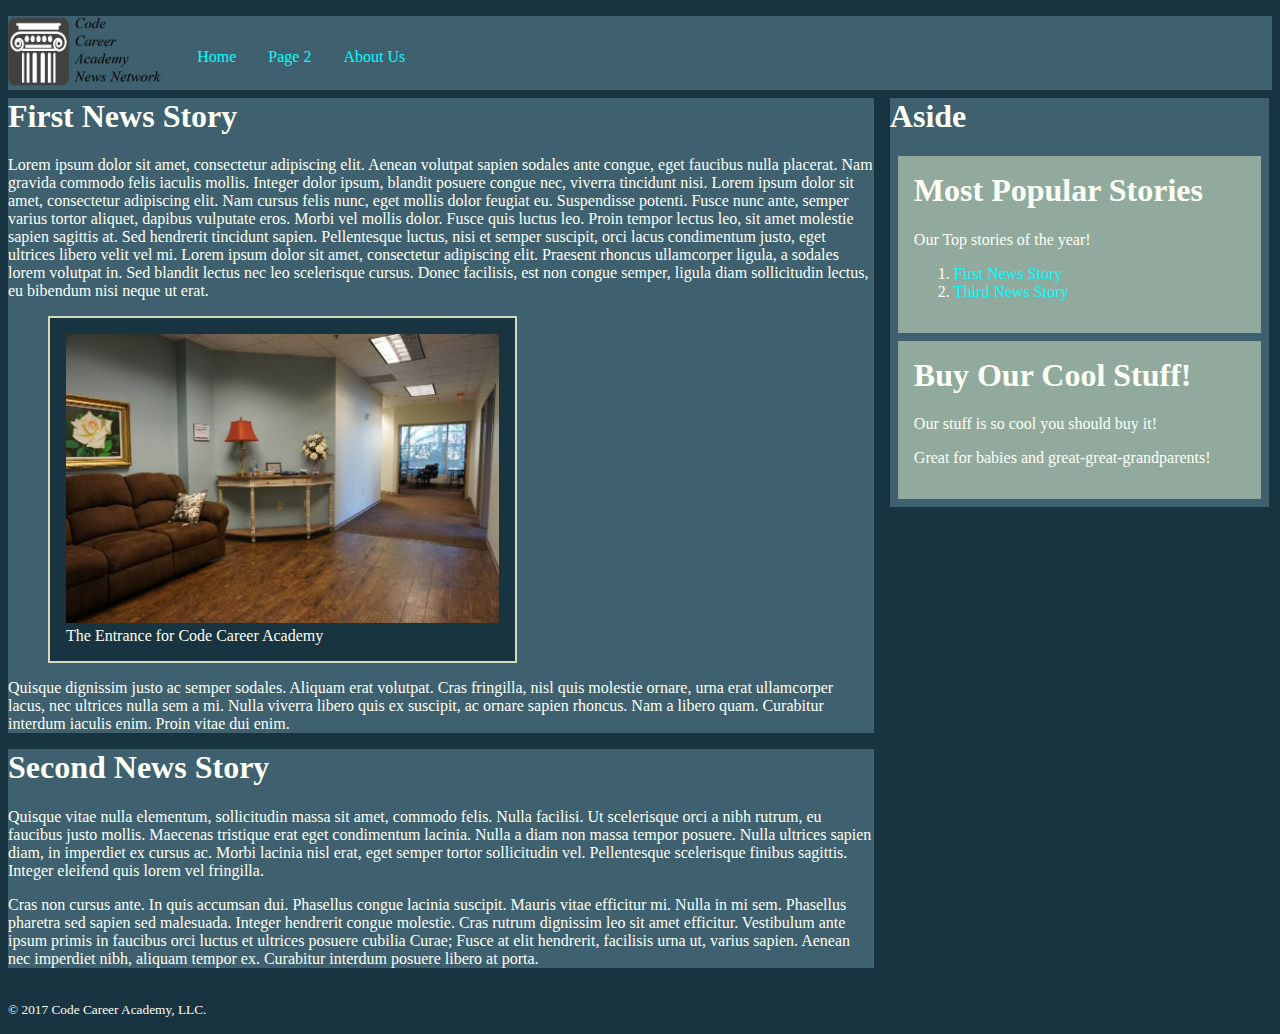
<file: index.html>
<!DOCTYPE html>
<html>
<head>
    <title>CCA News Network</title>
    <!--<link href="/css/normalize.css" rel="stylesheet">-->
    <link href="/css/styles.css" rel="stylesheet">
    <meta name="viewport" content="width=device-width, initial-scale=1">
</head>
<body>

<header class="clearfix">
    <nav>
        <div class="main-logo">
            <a href="/"><img src="/images/logo.png" alt="CCA Logo"></a>
        </div>
        <ul>
            <li><a href="/">Home</a></li>
            <li><a href="/page2.html">Page 2</a></li>
            <li><a href="/about.html">About Us</a></li>
        </ul>
    </nav>
</header>

<div class="main-wrapper clearfix">

    <main>
        <article>
            <h1>First News Story</h1>
            <p>
                Lorem ipsum dolor sit amet, consectetur adipiscing elit. Aenean volutpat sapien sodales ante congue, eget faucibus nulla placerat. Nam gravida commodo felis iaculis mollis. Integer dolor ipsum, blandit posuere congue nec, viverra tincidunt nisi. Lorem ipsum dolor sit amet, consectetur adipiscing elit. Nam cursus felis nunc, eget mollis dolor feugiat eu. Suspendisse potenti. Fusce nunc ante, semper varius tortor aliquet, dapibus vulputate eros. Morbi vel mollis dolor. Fusce quis luctus leo. Proin tempor lectus leo, sit amet molestie sapien sagittis at. Sed hendrerit tincidunt sapien. Pellentesque luctus, nisi et semper suscipit, orci lacus condimentum justo, eget ultrices libero velit vel mi. Lorem ipsum dolor sit amet, consectetur adipiscing elit. Praesent rhoncus ullamcorper ligula, a sodales lorem volutpat in. Sed blandit lectus nec leo scelerisque cursus. Donec facilisis, est non congue semper, ligula diam sollicitudin lectus, eu bibendum nisi neque ut erat.
            </p>
            <figure>


                <picture>
                    <source media="(min-width: 500px)" srcset="/images/cca-entrance-880.jpg, /images/cca-entrance-1760.jpg 2x">
                    <source media="(min-width: 450px)" srcset="/images/cca-entrance-440.jpg, /images/cca-entrance-880.jpg 2x">
                    <source media="(max-width: 400px)" srcset="/images/cca-entrance-220.jpg, /images/cca-entrance-440.jpg 2x">
                    <img src="/images/cca-entrance-1760.jpg" alt="Code Career Academy Entrance">
                </picture>
                <!--<img src="/images/cca-entrance-1760.jpg" alt="Code Career Academy Entrance">-->

                <figcaption>The Entrance for Code Career Academy
                </figcaption>
            </figure>
            <p>
                Quisque dignissim justo ac semper sodales. Aliquam erat volutpat. Cras fringilla, nisl quis molestie ornare, urna erat ullamcorper lacus, nec ultrices nulla sem a mi. Nulla viverra libero quis ex suscipit, ac ornare sapien rhoncus. Nam a libero quam. Curabitur interdum iaculis enim. Proin vitae dui enim.
            </p>
        </article>
        <article>
            <h1>Second News Story</h1>
            <p>
                Quisque vitae nulla elementum, sollicitudin massa sit amet, commodo felis. Nulla facilisi. Ut scelerisque orci a nibh rutrum, eu faucibus justo mollis. Maecenas tristique erat eget condimentum lacinia. Nulla a diam non massa tempor posuere. Nulla ultrices sapien diam, in imperdiet ex cursus ac. Morbi lacinia nisl erat, eget semper tortor sollicitudin vel. Pellentesque scelerisque finibus sagittis. Integer eleifend quis lorem vel fringilla.
            </p>
            <p>
                Cras non cursus ante. In quis accumsan dui. Phasellus congue lacinia suscipit. Mauris vitae efficitur mi. Nulla in mi sem. Phasellus pharetra sed sapien sed malesuada. Integer hendrerit congue molestie. Cras rutrum dignissim leo sit amet efficitur. Vestibulum ante ipsum primis in faucibus orci luctus et ultrices posuere cubilia Curae; Fusce at elit hendrerit, facilisis urna ut, varius sapien. Aenean nec imperdiet nibh, aliquam tempor ex. Curabitur interdum posuere libero at porta.
            </p>
        </article>
    </main>
    <aside>
        <h1>Aside</h1>
        <section class="aside-section">
            <h1>Most Popular Stories</h1> 
            <p>Our Top stories of the year!</p>
            <ol>
                <li><a href="/posts/first-news-story/">First News Story</a>
                <li><a href="/posts/third-news-story/">Third News Story</a>
            </ol>
        </section>
        <section class="aside-section advertisement">
            <h1>Buy Our Cool Stuff!</h1> 
            <p>Our stuff is so cool you should buy it!</p>
            <p>Great for babies and great-great-grandparents!</p>
        </section>        
    </aside>
</div>

<footer>
    <p>
        <small>
            &copy; <time datetime="2017">2017</time> Code Career Academy, LLC.
        </small>
    </p>
</footer>
</body>
</html>
</file>
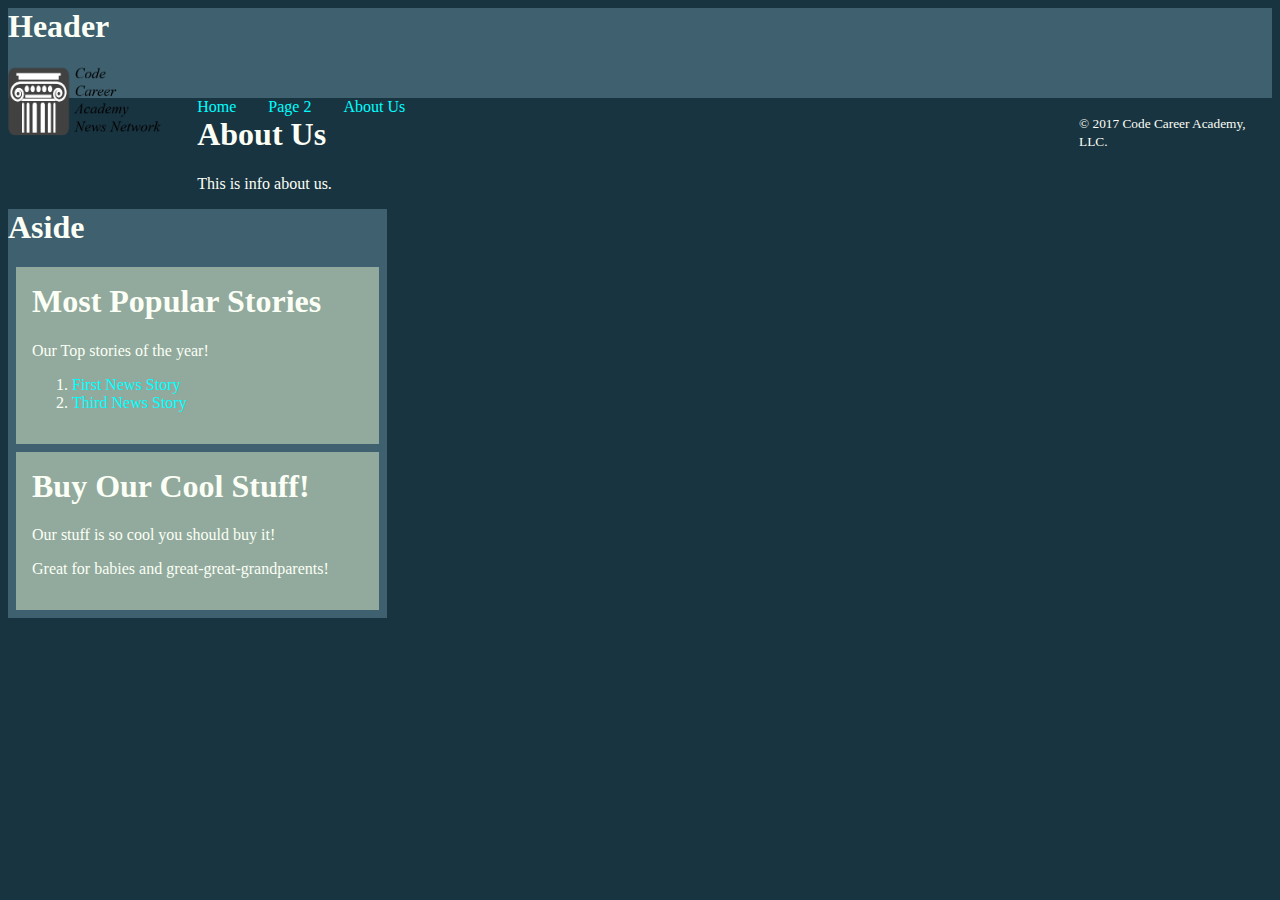
<file: about.html>
<!DOCTYPE html>
<html>
<head>
    <title>CCA News Network</title>
    <link href="/css/styles.css" rel="stylesheet">
</head>
<body>

<header>
    <h1>Header</h1>
    <nav>
        <div class="main-logo">
            <a href="/"><img src="/images/logo.png" alt="CCA Logo"></a>
        </div>
        <ul>
            <li><a href="/">Home</a></li>
            <li><a href="/page2.html">Page 2</a></li>
            <li><a href="/about.html">About Us</a></li>
        </ul>
    </nav>
</header>

<div class="main-wrapper">

    <main>
        <h1>About Us</h1>
        <p>This is info about us.</p>
    </main>
    <aside>
        <h1>Aside</h1>
        <section class="aside-section">
            <h1>Most Popular Stories</h1> 
            <p>Our Top stories of the year!</p>
            <ol>
                <li><a href="/posts/first-news-story/">First News Story</a>
                <li><a href="/posts/third-news-story/">Third News Story</a>
            </ol>
        </section>
        <section class="aside-section advertisement">
            <h1>Buy Our Cool Stuff!</h1> 
            <p>Our stuff is so cool you should buy it!</p>
            <p>Great for babies and great-great-grandparents!</p>
        </section>        
    </aside>
</div>

<footer>
    <p>
        <small>
            &copy; <time datetime="2017">2017</time> Code Career Academy, LLC.
        </small>
    </p>
</footer>
</body>
</html>
</file>
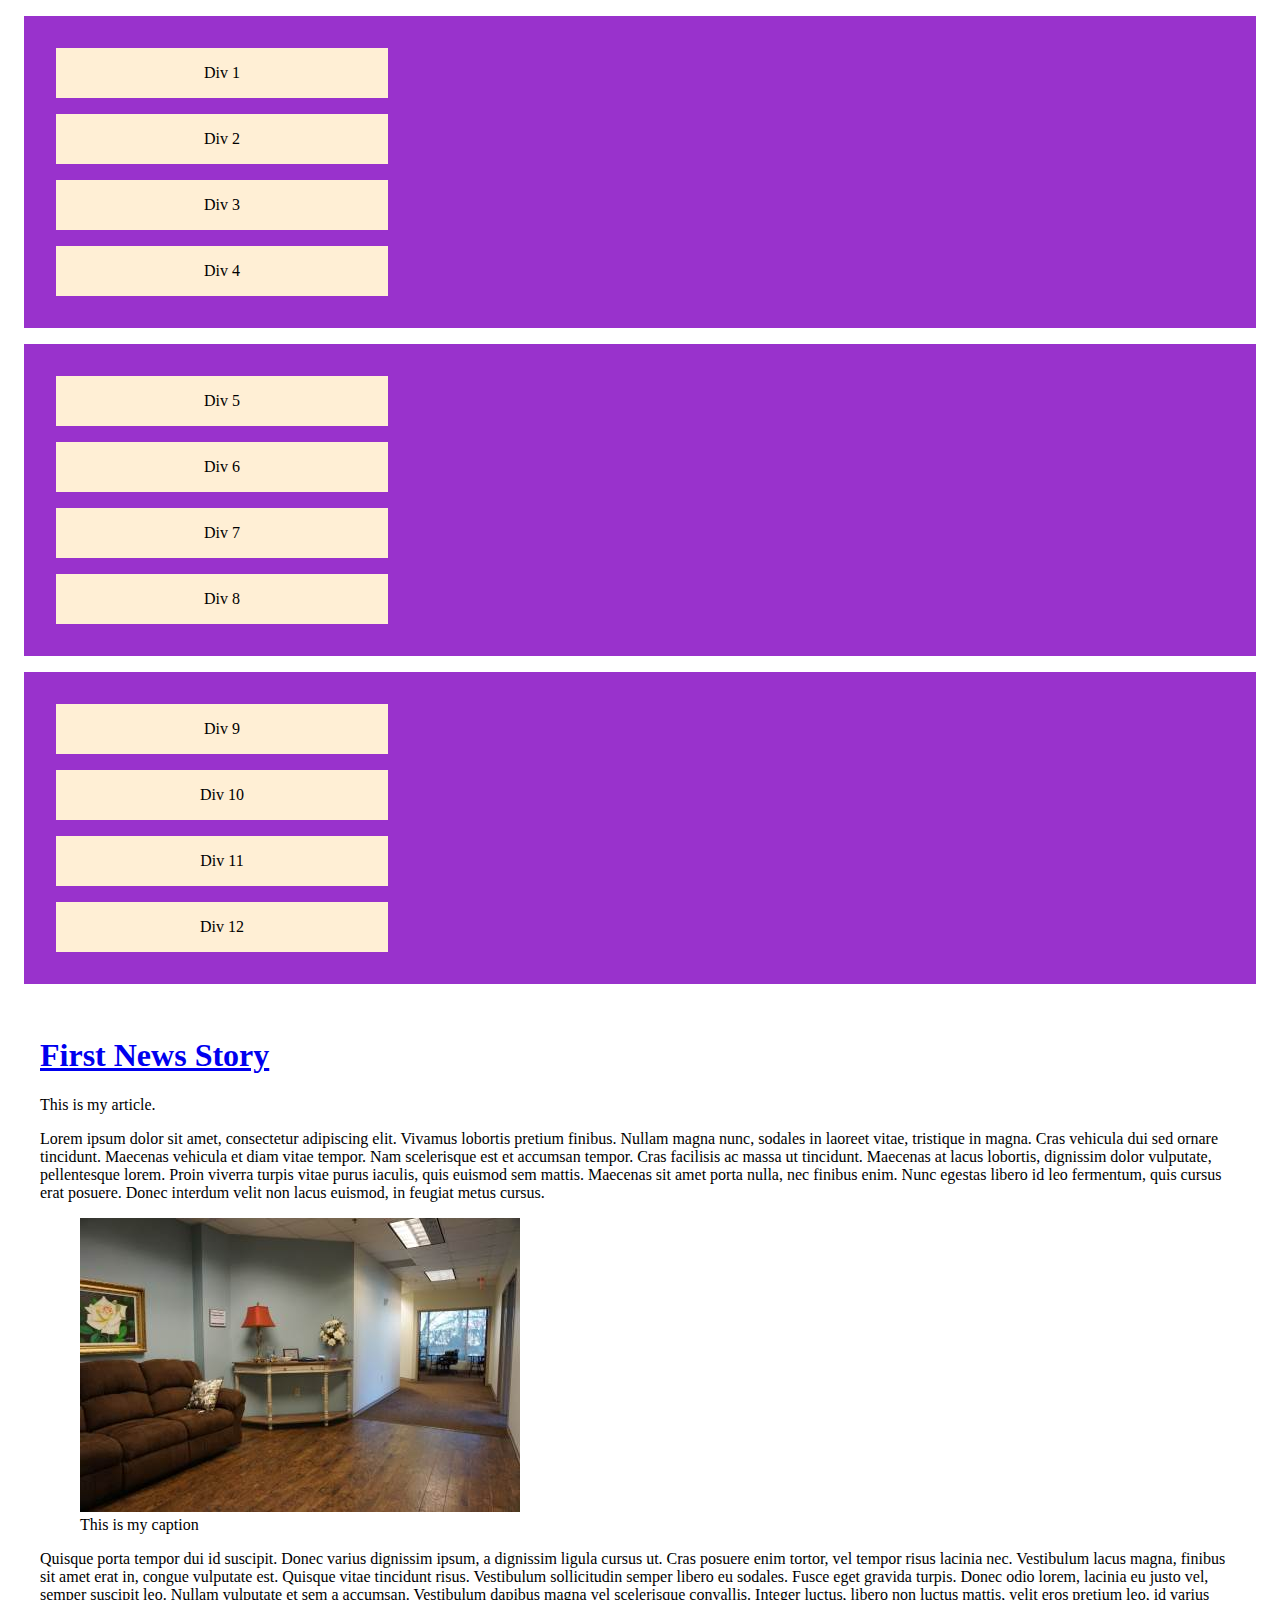
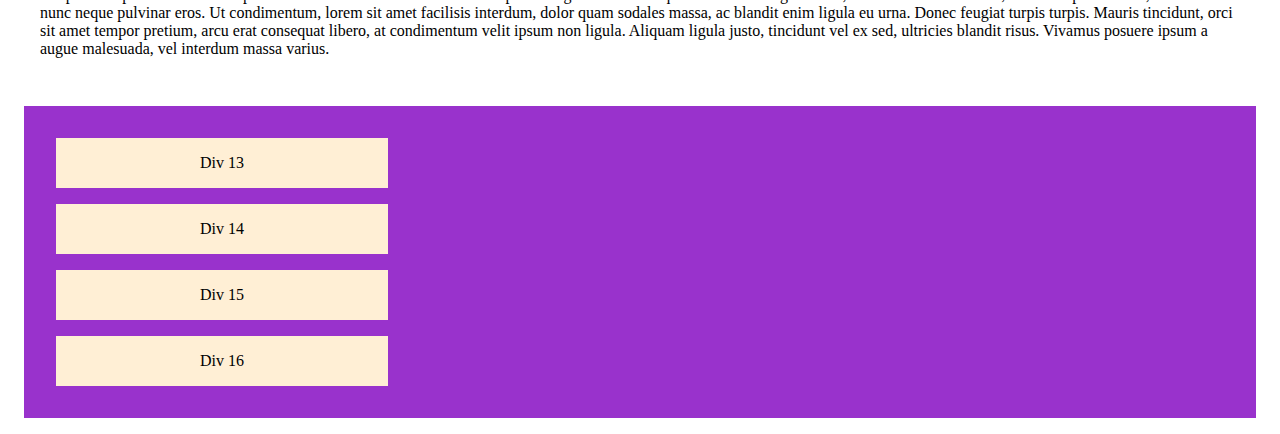
<file: basic-layouts.html>
<!doctype html>
<html>
<head>
        <title>Basic Layouts</title>
        <link href="/css/basic-layouts.css" rel="stylesheet">
</head>
<body>

    <div id="container1" class="container">
        <div id="div1" class="demobox">Div 1</div>
        <div id="div2" class="demobox">Div 2</div>
        <div id="div3" class="demobox">Div 3</div>
        <div id="div4" class="demobox">Div 4</div>
    </div>
    <div id="container2" class="container">
        <div id="div5" class="demobox">Div 5</div>
        <div id="div6" class="demobox">Div 6</div>
        <div id="div7" class="demobox">Div 7</div>
        <div id="div8" class="demobox">Div 8</div>
    </div>
    <div id="container3" class="container">
        <div id="div9" class="demobox">Div 9</div>
        <div id="div10" class="demobox">Div 10</div>
        <div id="div11" class="demobox">Div 11</div>
        <div id="div12" class="demobox">Div 12</div>
    </div>
    <div class="text">
        <h1><a href="/posts/first-news-story/">First News Story</a></h1>
        <p>This is my article.</p>
        <p>Lorem ipsum dolor sit amet, consectetur adipiscing elit. Vivamus lobortis pretium finibus. Nullam magna nunc, sodales in laoreet vitae, tristique in magna. Cras vehicula dui sed ornare tincidunt. Maecenas vehicula et diam vitae tempor. Nam scelerisque est et accumsan tempor. Cras facilisis ac massa ut tincidunt. Maecenas at lacus lobortis, dignissim dolor vulputate, pellentesque lorem. Proin viverra turpis vitae purus iaculis, quis euismod sem mattis. Maecenas sit amet porta nulla, nec finibus enim. Nunc egestas libero id leo fermentum, quis cursus erat posuere. Donec interdum velit non lacus euismod, in feugiat metus cursus.</p>
        <figure>
            <img src="/images/cca-entrance-440.jpg" alt="Image foo">
            <figcaption>This is my caption</figcaption>
        </figure>
        <p>Quisque porta tempor dui id suscipit. Donec varius dignissim ipsum, a dignissim ligula cursus ut. Cras posuere enim tortor, vel tempor risus lacinia nec. Vestibulum lacus magna, finibus sit amet erat in, congue vulputate est. Quisque vitae tincidunt risus. Vestibulum sollicitudin semper libero eu sodales. Fusce eget gravida turpis. Donec odio lorem, lacinia eu justo vel, semper suscipit leo. Nullam vulputate et sem a accumsan. Vestibulum dapibus magna vel scelerisque convallis. Integer luctus, libero non luctus mattis, velit eros pretium leo, id varius nunc neque pulvinar eros. Ut condimentum, lorem sit amet facilisis interdum, dolor quam sodales massa, ac blandit enim ligula eu urna. Donec feugiat turpis turpis. Mauris tincidunt, orci sit amet tempor pretium, arcu erat consequat libero, at condimentum velit ipsum non ligula. Aliquam ligula justo, tincidunt vel ex sed, ultricies blandit risus. Vivamus posuere ipsum a augue malesuada, vel interdum massa varius.</p>
    </div>    
    <div id="container4" class="container">
        <div id="div13" class="demobox">Div 13</div>
        <div id="div14" class="demobox">Div 14</div>
        <div id="div15" class="demobox">Div 15</div>
        <div id="div16" class="demobox">Div 16</div>
    </div>
</body>
</html>
</file>
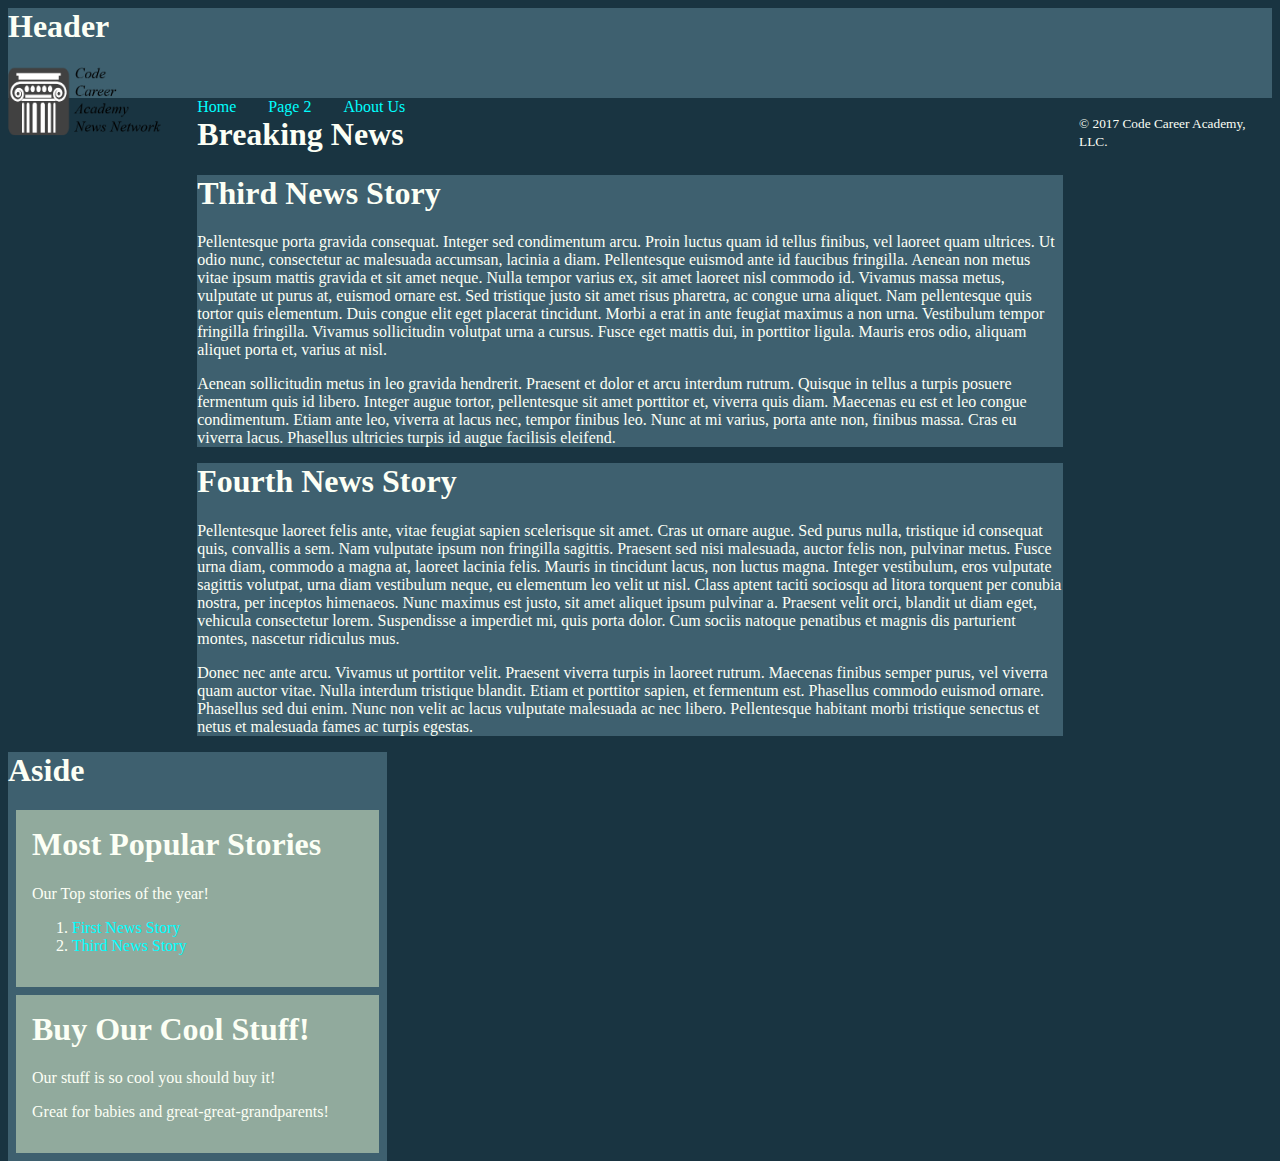
<file: page2.html>
<!DOCTYPE html>
<html>
<head>
    <title>CCA News Network</title>
    <link href="/css/styles.css" rel="stylesheet">
</head>
<body>

<header>
    <h1>Header</h1>
    <nav>
        <div class="main-logo">
            <a href="/"><img src="/images/logo.png" alt="CCA Logo"></a>
        </div>
        <ul>
            <li><a href="/">Home</a></li>
            <li><a href="/page2.html">Page 2</a></li>
            <li><a href="/about.html">About Us</a></li>
        </ul>
    </nav>
</header>

<div class="main-wrapper">

    <main>
        <h1>Breaking News</h1>
        <article>
            <h1>Third News Story</h1>
            <p>
                Pellentesque porta gravida consequat. Integer sed condimentum arcu. Proin luctus quam id tellus finibus, vel laoreet quam ultrices. Ut odio nunc, consectetur ac malesuada accumsan, lacinia a diam. Pellentesque euismod ante id faucibus fringilla. Aenean non metus vitae ipsum mattis gravida et sit amet neque. Nulla tempor varius ex, sit amet laoreet nisl commodo id. Vivamus massa metus, vulputate ut purus at, euismod ornare est. Sed tristique justo sit amet risus pharetra, ac congue urna aliquet. Nam pellentesque quis tortor quis elementum. Duis congue elit eget placerat tincidunt. Morbi a erat in ante feugiat maximus a non urna. Vestibulum tempor fringilla fringilla. Vivamus sollicitudin volutpat urna a cursus. Fusce eget mattis dui, in porttitor ligula. Mauris eros odio, aliquam aliquet porta et, varius at nisl.    
            </p>
            <p>
                Aenean sollicitudin metus in leo gravida hendrerit. Praesent et dolor et arcu interdum rutrum. Quisque in tellus a turpis posuere fermentum quis id libero. Integer augue tortor, pellentesque sit amet porttitor et, viverra quis diam. Maecenas eu est et leo congue condimentum. Etiam ante leo, viverra at lacus nec, tempor finibus leo. Nunc at mi varius, porta ante non, finibus massa. Cras eu viverra lacus. Phasellus ultricies turpis id augue facilisis eleifend.
            </p>
        </article>
        <article>
            <h1>Fourth News Story</h1>
            <p>
                Pellentesque laoreet felis ante, vitae feugiat sapien scelerisque sit amet. Cras ut ornare augue. Sed purus nulla, tristique id consequat quis, convallis a sem. Nam vulputate ipsum non fringilla sagittis. Praesent sed nisi malesuada, auctor felis non, pulvinar metus. Fusce urna diam, commodo a magna at, laoreet lacinia felis. Mauris in tincidunt lacus, non luctus magna. Integer vestibulum, eros vulputate sagittis volutpat, urna diam vestibulum neque, eu elementum leo velit ut nisl. Class aptent taciti sociosqu ad litora torquent per conubia nostra, per inceptos himenaeos. Nunc maximus est justo, sit amet aliquet ipsum pulvinar a. Praesent velit orci, blandit ut diam eget, vehicula consectetur lorem. Suspendisse a imperdiet mi, quis porta dolor. Cum sociis natoque penatibus et magnis dis parturient montes, nascetur ridiculus mus.
            </p>
            <p>
                Donec nec ante arcu. Vivamus ut porttitor velit. Praesent viverra turpis in laoreet rutrum. Maecenas finibus semper purus, vel viverra quam auctor vitae. Nulla interdum tristique blandit. Etiam et porttitor sapien, et fermentum est. Phasellus commodo euismod ornare. Phasellus sed dui enim. Nunc non velit ac lacus vulputate malesuada ac nec libero. Pellentesque habitant morbi tristique senectus et netus et malesuada fames ac turpis egestas.
            </p>
        </article>
    </main>
    <aside>
        <h1>Aside</h1>
        <section class="aside-section">
            <h1>Most Popular Stories</h1> 
            <p>Our Top stories of the year!</p>
            <ol>
                <li><a href="/posts/first-news-story/">First News Story</a>
                <li><a href="/posts/third-news-story/">Third News Story</a>
            </ol>
        </section>
        <section class="aside-section advertisement">
            <h1>Buy Our Cool Stuff!</h1> 
            <p>Our stuff is so cool you should buy it!</p>
            <p>Great for babies and great-great-grandparents!</p>
        </section>        
    </aside>
</div>

<footer>
    <p>
        <small>
            &copy; <time datetime="2017">2017</time> Code Career Academy, LLC.
        </small>
    </p>
</footer>
</body>
</html>
</file>
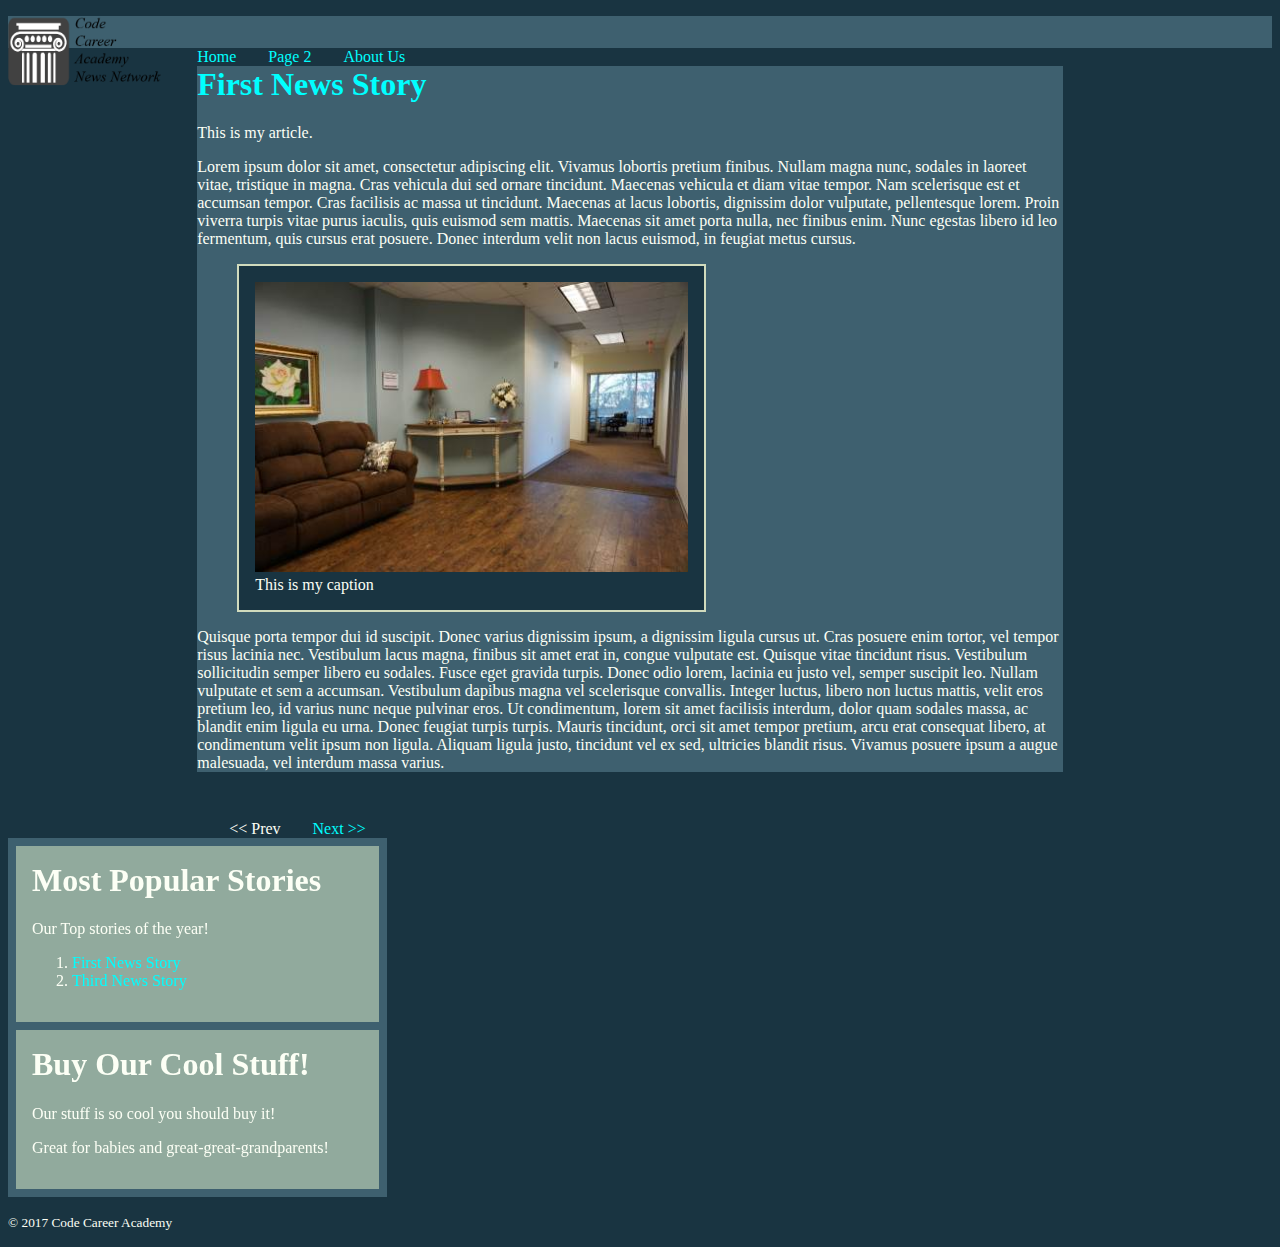
<file: rotate.html>
<!doctype html>
<html>
    <head>
        <title>CCA News Network</title>
        <link href="/css/styles-animation.css" rel="stylesheet">
    </head>
    <body>
        <header>
            <nav>
                <div class="main-logo">
                    <a href="#"><img id="main-nav-logo" src="/images/logo.png" alt="CCA News Network Logo"></a>
                </div>
                <ul>
                    <li><a href="/">Home</a></li>
                    <li><a href="/page2.html">Page 2</a></li>
                    <li><a href="/about.html">About Us</a></li>
                </ul>
            </nav>
        </header>
        <div class="main-wrapper clearfix">
        <main>
            <article>
                <h1><a href="/posts/first-news-story/">First News Story</a></h1>
                <p>This is my article.</p>
                <p>Lorem ipsum dolor sit amet, consectetur adipiscing elit. Vivamus lobortis pretium finibus. Nullam magna nunc, sodales in laoreet vitae, tristique in magna. Cras vehicula dui sed ornare tincidunt. Maecenas vehicula et diam vitae tempor. Nam scelerisque est et accumsan tempor. Cras facilisis ac massa ut tincidunt. Maecenas at lacus lobortis, dignissim dolor vulputate, pellentesque lorem. Proin viverra turpis vitae purus iaculis, quis euismod sem mattis. Maecenas sit amet porta nulla, nec finibus enim. Nunc egestas libero id leo fermentum, quis cursus erat posuere. Donec interdum velit non lacus euismod, in feugiat metus cursus.</p>
                <figure class="container-3d">
                    <img src="/images/cca-entrance-440.jpg" alt="Image foo" class="flippable">
                    <figcaption>This is my caption</figcaption>
                </figure>
                <p>Quisque porta tempor dui id suscipit. Donec varius dignissim ipsum, a dignissim ligula cursus ut. Cras posuere enim tortor, vel tempor risus lacinia nec. Vestibulum lacus magna, finibus sit amet erat in, congue vulputate est. Quisque vitae tincidunt risus. Vestibulum sollicitudin semper libero eu sodales. Fusce eget gravida turpis. Donec odio lorem, lacinia eu justo vel, semper suscipit leo. Nullam vulputate et sem a accumsan. Vestibulum dapibus magna vel scelerisque convallis. Integer luctus, libero non luctus mattis, velit eros pretium leo, id varius nunc neque pulvinar eros. Ut condimentum, lorem sit amet facilisis interdum, dolor quam sodales massa, ac blandit enim ligula eu urna. Donec feugiat turpis turpis. Mauris tincidunt, orci sit amet tempor pretium, arcu erat consequat libero, at condimentum velit ipsum non ligula. Aliquam ligula justo, tincidunt vel ex sed, ultricies blandit risus. Vivamus posuere ipsum a augue malesuada, vel interdum massa varius.</p>
            </article>
            <footer>
                <nav>
                    <ul>
                        <li><< Prev</li>
                        <li><a href="page2.html">Next >></a></li>
                    </ul>
                </nav>
            </footer>          
        </main>
        <aside class="container-3d">
                <section class="popular-posts flippable">
                    <h1>Most Popular Stories</h1> 
                    <p>Our Top stories of the year!</p>
                    <ol>
                        <li><a href="/posts/first-news-story/">First News Story</a>
                        <li><a href="/posts/third-news-story/">Third News Story</a>
                    </ol>
                </section>
                <section class="advertisement flippable">
                    <h1>Buy Our Cool Stuff!</h1> 
                    <p>Our stuff is so cool you should buy it!</p>
                    <p>Great for babies and great-great-grandparents!</p>
                </section>                
        </aside>
        </div>
        <footer class="footer">
            <p><small>&copy; <time datetime="2017">2017</time> Code Career Academy</small></p>
        </footer>
    </body>
</html>
</file>
<file: css/styles.css>
/* Everything inside here is a comment. It is here to help with learning.
* {
    border: 1px solid red;
}
*/

main, section, article, aside, footer, header, nav, hgroup {
    display: block;
}

body {
    background-color: rgb(25,52,65);
    color: rgb(252,255,245);
}

header, article, aside {
    background-color: rgb(62,96,111);
}

header {
    margin-bottom: .5rem;
}

aside section {
    background-color: rgb(145,170,157);
    padding: 1rem;
    margin: .5rem .5rem;
}

.main-logo img {
    height: 70px;
}

figure {
  background-color:rgb(25,52,65);
  border: 2px solid rgb(209,219,189);
  padding: 1rem;
  width: 50%;
}

figure img {
    max-width: 100%;
    width: 100%;
}

.main-wrapper {
    width: 100%;
    margin: 0;
    padding: 0;
}

main {
    width: 68.5%;
    float: left;
    margin-right: 1rem;
}

aside {
    width: 30%;
    float: left;
}

h1 {
    margin-top: 0;  
}

nav ul {
    list-style: none;
    padding: 2rem 0 0 2rem;
}

nav ul li {
    float: left;
    margin-right: 2rem;
}

.clearfix:after {
    content: "";
    display: table;
    clear: both;
}

.main-logo {
    float: left;
    margin-right: 2rem;
}

a {
    text-decoration: none;
}

a:link {
    color: aqua;
}

a:visited {
    color: cadetblue;
}

aside a:visited {
    color: purple;
}

a:hover {
    color: rgb(252,255,245);
    text-decoration: underline;
}
</file>
<file: css/basic-layouts.css>
/** {
    border: 5px solid red;
}*/

div {
    margin: 1rem;
    padding: 1rem;
}

.container {
    background-color: darkorchid;
}

.demobox {
    background-color: papayawhip;
    text-align: center;
    width: 25%;
    /*display: inline;*/
}

#div2 {
    /*float: right;*/
}

#div3 {
    /*display: none;*/
    /*position: static;*/
    /*position: relative;*/
    /*position: absolute;*/
    /*position: fixed;
    top: 30px;
    left: 30px;*/

    /*float: left;*/
}
</file>
<file: css/styles-animation.css>
@import "styles.css";

@keyframes rotate3d {
    0% {
        transform: rotateY(0deg);
    }
    100% {
        transform: rotateY(180deg);
    }
}

.container-3d {
    perspective: 500px;
}

.flippable {
    transform-origin: center;
    transform-style: preserve-3d;
}

.flippable:hover {
    animation-name: rotate3d;
    animation-duration: 0.3s;
    animation-timing-function: linear;
    animation-iteration-count: 2;
}
</file>
